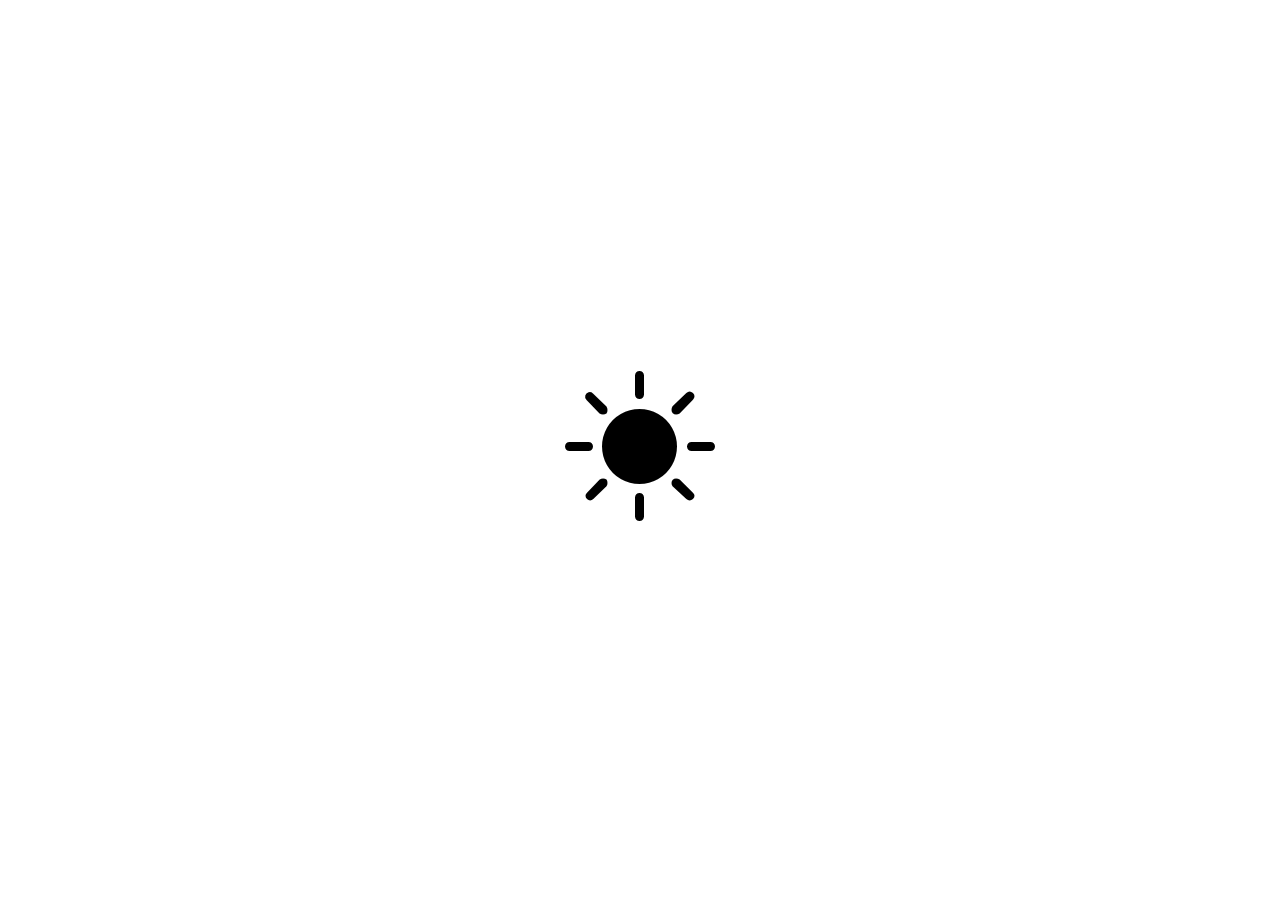
<file: assets/Light-Dark-theme-toggle-main/index.html>
<!DOCTYPE html>
<html lang="en">
  <head>
    <meta charset="UTF-8" />
    <meta http-equiv="X-UA-Compatible" content="IE=edge" />
    <meta name="viewport" content="width=device-width, initial-scale=1.0" />
    <title>JavaScript Toggle Dark Mode</title>
    <link rel="stylesheet" href="style.css" />
    <script src="script.js" defer></script>
    <link
      rel="stylesheet"
      href="https://cdn.jsdelivr.net/npm/bootstrap-icons@1.3.0/font/bootstrap-icons.css"
    />
  </head>
  <body>
    <i class="bi bi-brightness-high-fill" id="toggleDark"></i>
  </body>
</html>
</file>
<file: assets/Light-Dark-theme-toggle-main/style.css>
body{
    margin: 0%;
    padding: 0%;
    font-family: "Arial", Helvetica, sans-serif;
}
i{
    font-size: 150px;
    cursor: pointer;
    position: absolute;
    top: 50%;
    left: 50%;
    transform: translate(-50%, -50%);
}
h1{
    text-align: center;
    font-size: 3em;
}
</file>
